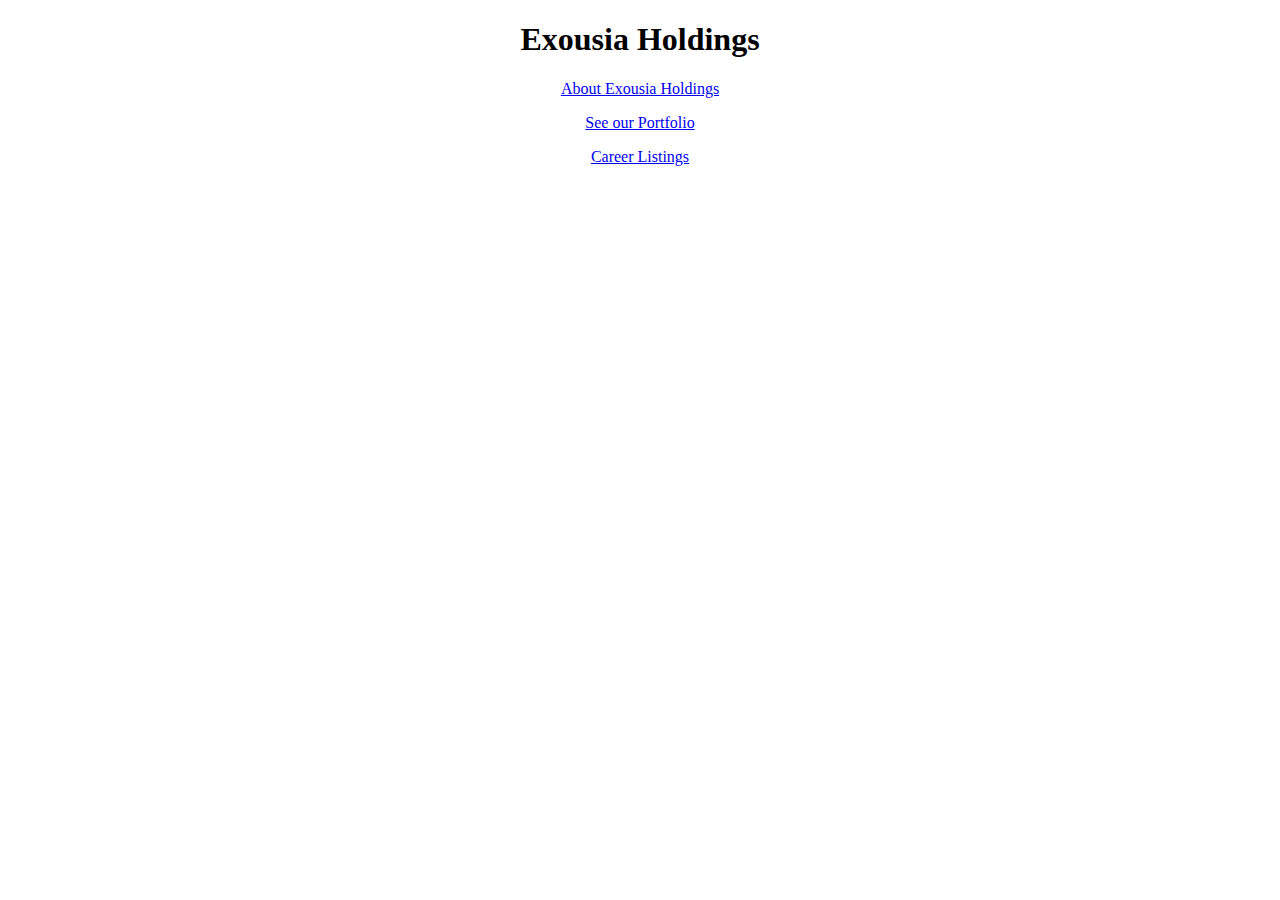
<file: index.html>
<!doctype html>

<html>
    <head>
        <meta charset="utf-8">
        <title>Exousia Holdings</title>
    </head>

    <body>
        <h1><center>Exousia Holdings</center></h1>
        <p><center><a href="/about-us.html">About Exousia Holdings</a></center></p>
        <p><center><a href="/funds.html">See our Portfolio</a></center></p>
        <p><center><a href="/careers.html">Career Listings</a></center></p>
    </body>
</html>
</file>
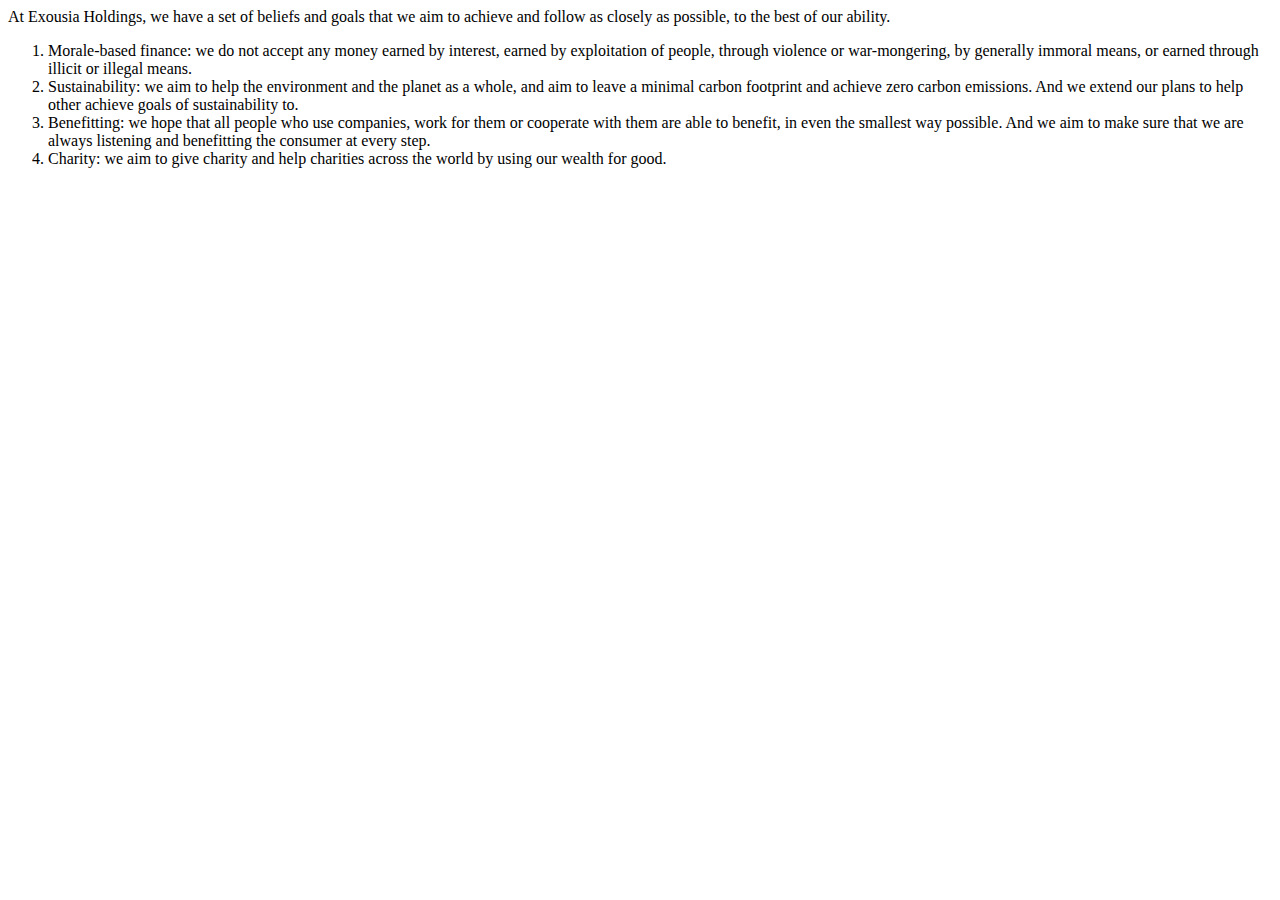
<file: about-us.html>
<body>
    <p>At Exousia Holdings, we have a set of beliefs and goals that we aim to achieve and follow as closely as possible, to the best of our ability.</p>
    <ol>
      <li> Morale-based finance: we do not accept any money earned by interest, earned by exploitation of people, through violence or war-mongering, by generally immoral means, or earned through illicit or illegal means.</li>
      <li>Sustainability: we aim to help the environment and the planet as a whole, and aim to leave a minimal carbon footprint and achieve zero carbon emissions. And we extend our plans to help other achieve goals of sustainability to.</li>
      <li>Benefitting: we hope that all people who use companies, work for them or cooperate with them are able to benefit, in even the smallest way possible. And we aim to make sure that we are always listening and benefitting the consumer at every step.</li>
      <li>Charity: we aim to give charity and help charities across the world by using our wealth for good.</li>
    </ol>
</file>
